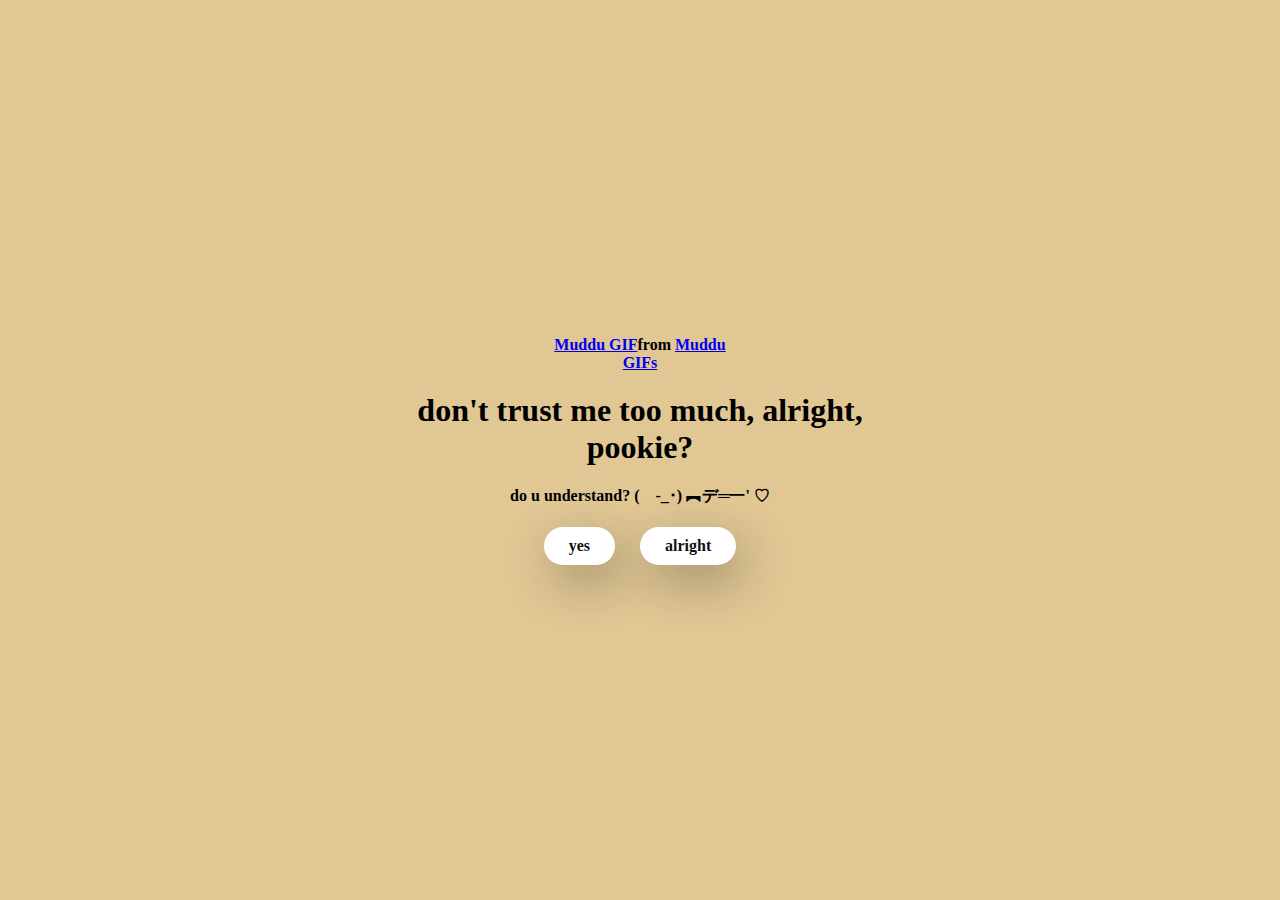
<file: index.html>
<!DOCTYPE html>
<html lang="pookie">
<head>
  <meta charset="UTF-8" />
  <meta name="viewport" content="width=device-width, initial-scale=1.0" />
  <title>hmm</title>

  <link rel="stylesheet" href="./styles.css" />
</head>
<body>
  <div class="container">
    <div class="tenor-gif-embed" data-postid="1841818020882413407" data-share-method="host" data-aspect-ratio="0.670683" data-width="100%"><a href="https://tenor.com/view/muddu-gif-1841818020882413407">Muddu GIF</a>from <a href="https://tenor.com/search/muddu-gifs">Muddu GIFs</a></div> <script type="text/javascript" async src="https://tenor.com/embed.js"></script>    
    <h1>don't trust me too much, alright, pookie?</h1>
    <p>do u understand? (　-_･) ︻デ═一' ♡</p>
    <div class="btn">
      <a href="yes.html">yes</a>
      <a href="yes.html">alright</a>
    </div>
  </div>
</body>
</html>
</file>
<file: styles.css>
* {
    margin: 0;
    padding: 0;
    box-sizing: border-box;
    font-family: 'Segoe Print';
    font-weight: bold
  }
  
  body {
    width: 100%;
    min-height: 100vh;
    display: flex;
    justify-content: center;
    align-items: center;
    background-color: rgb(224, 199, 148)
  }
  
  .container {
    display: flex;
    flex-direction: column;
    text-align: center;
    align-items: center;
    gap: 20px;
    max-width: 500px;
    margin: 20px;
  }
  
  .container .tenor-gif-embed {
    max-width: 200px;
  }
  
  .container .btn {
    display: flex;
    gap: 25px;
  }
  
  .btn a {
    text-decoration: none;
    color: #111;
    background: #fff;
    padding: 10px 25px;
    border-radius: 66px;
    box-shadow: 0.5rem 1rem 3rem hsl(0, 0%, 0%, 0.3);
  }
</file>
